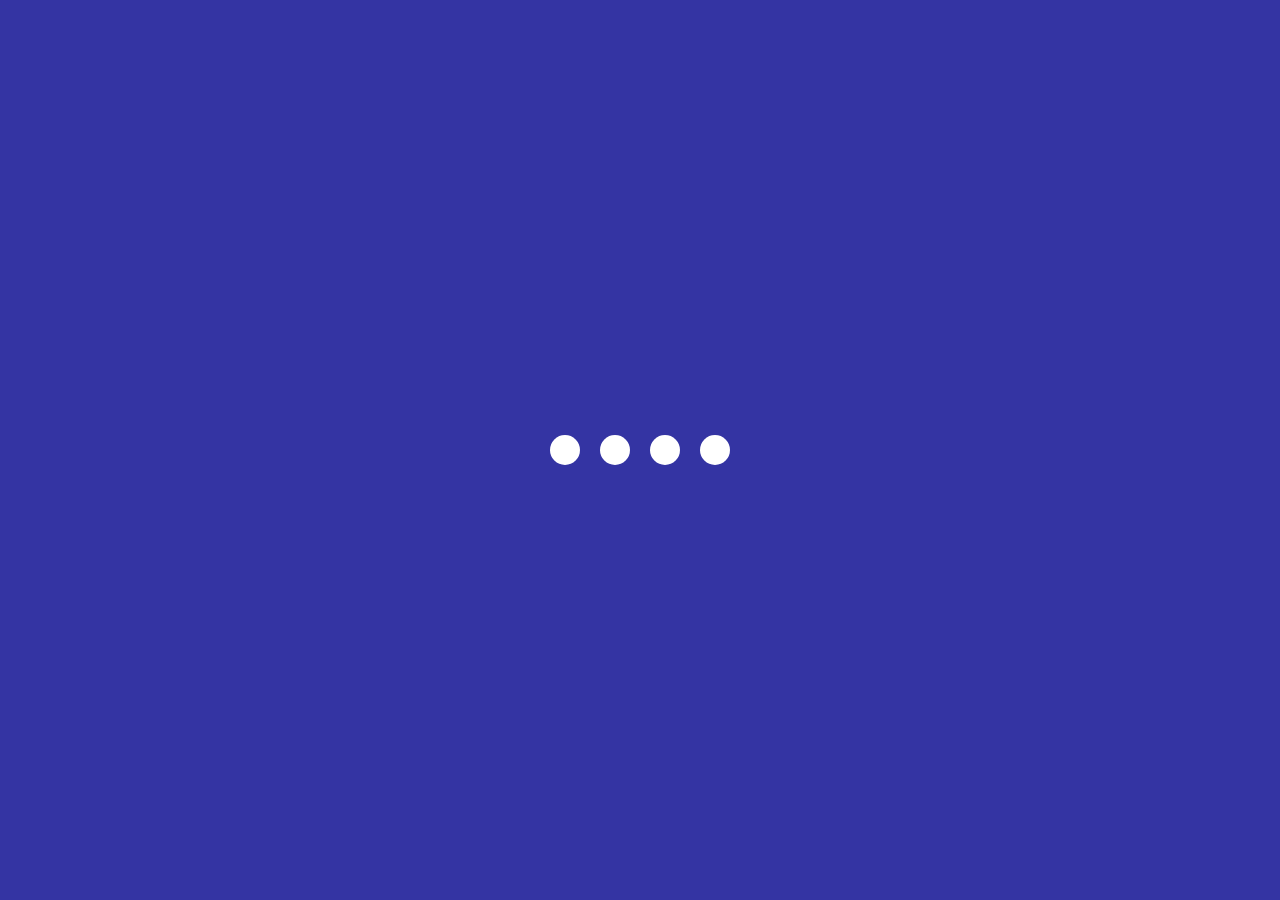
<file: Code 02/index.html>
<html lang="en">
<head>
    <meta charset="UTF-8">
    <meta name="viewport" content="width=device-width, initial-scale=1.0">
    <title>Loading Animation</title>
    <link rel="stylesheet" href="style.css">
</head>
<body>
   <section class="wrapper">
<div class="loader">
    <div class="loading one"></div>
    <div class="loading two"></div>
    <div class="loading three"></div>
    <div class="loading four"></div>
</div>
   </section> 
</body>
</html>
</file>
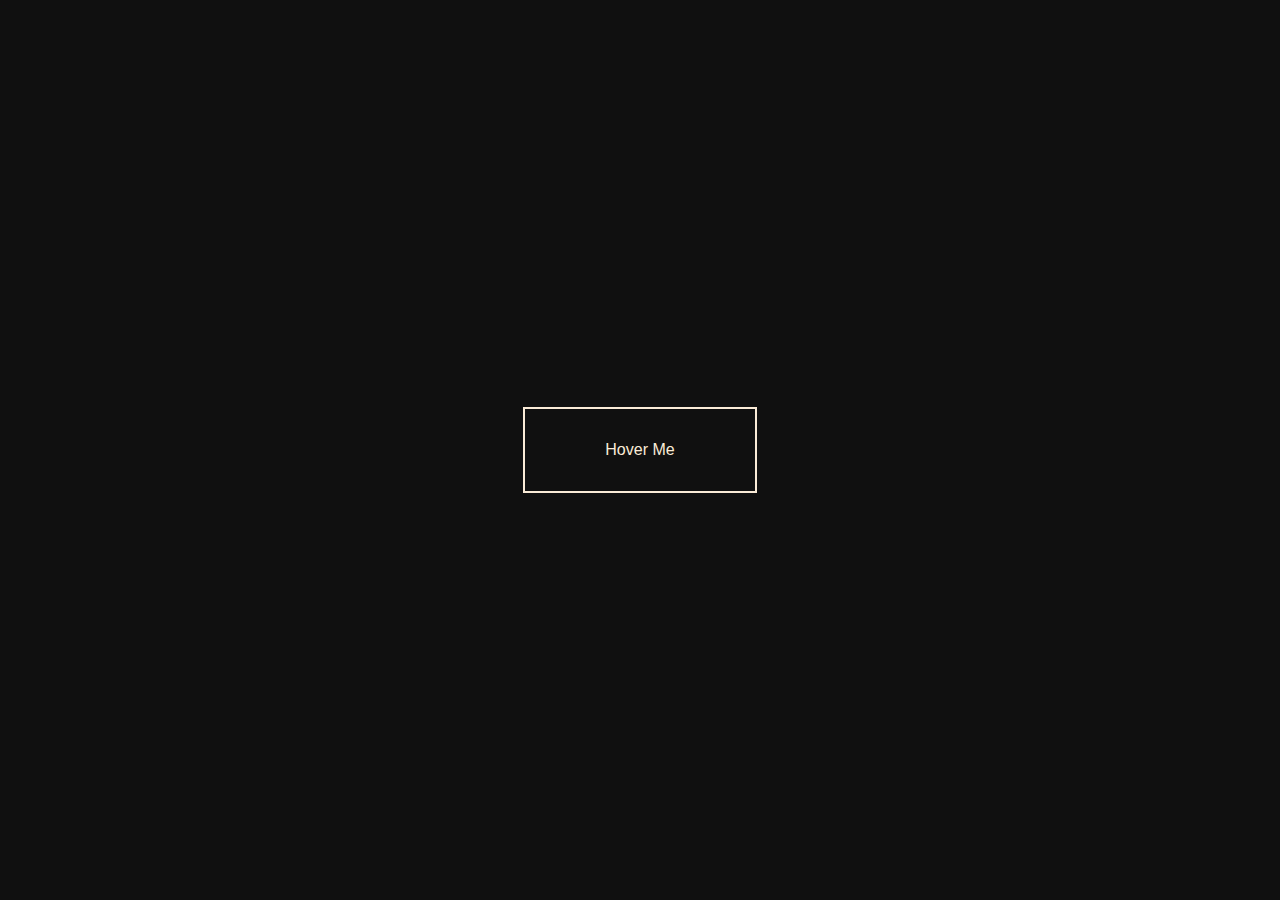
<file: Code 04/Btn 1/index.html>
<html lang="en">
<head>
    <meta charset="UTF-8">
    <meta name="viewport" content="width=device-width, initial-scale=1.0">
    <link rel="stylesheet" href="style.css">
    <title>Document</title>
</head>
<body>
  <section class="container">
    <a href="">Hover Me</a>
  </section>  
</body>
</html>
</file>
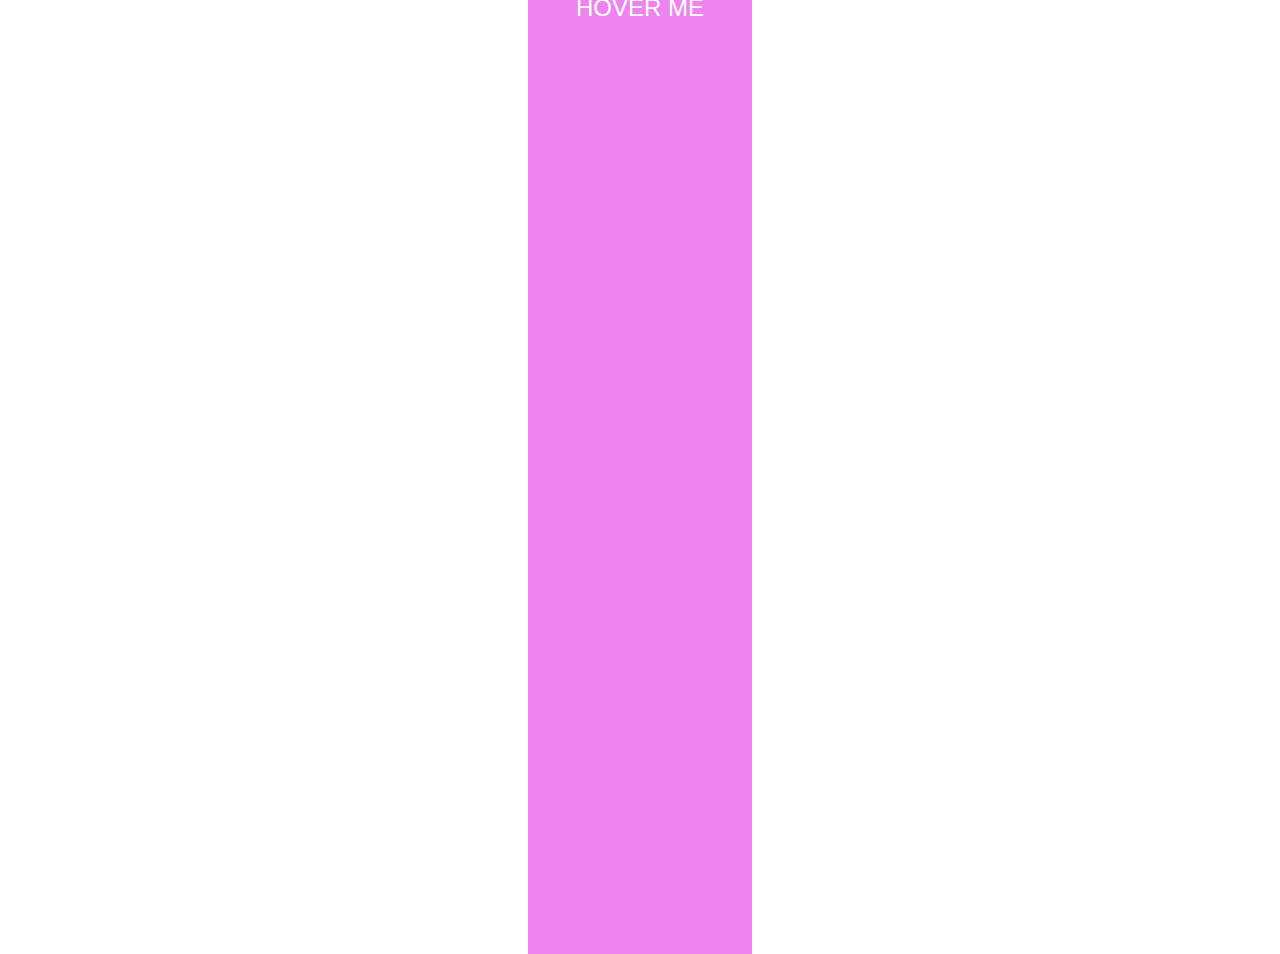
<file: Code 04/Btn 2/index.html>
<html lang="en">
<head>
    <meta charset="UTF-8">
    <meta name="viewport" content="width=device-width, initial-scale=1.0">
    <link rel="stylesheet" href="style.css">
    <title>Document</title>
</head>
<body>
    <a href="">Hover ME</a>
</body>
</html>
</file>
<file: Code 02/style.css>
*{
    margin: 0;
    padding: 0;
    box-sizing: border-box;
}

body {
    background: #00008bcb;
}

.wrapper {
    display: flex;
    justify-content: center;
    align-items: center;
    min-height: 100vh;
}
.wrapper .loader {
    display: flex;
    justify-content: space-evenly;
    padding: 0 20px;
}

.loader .loading {
    background: white;
    width: 30px;
    height: 30px;
    border-radius: 50px;
    margin: 0 10px;
    animation: load 0.8s ease infinite;
}

@keyframes load {
    0% {
        width: 30px;
        height: 30px;
    
    }
    50% {
        width: 15px;
        height: 15px;
    }

}
.loader .loading.one {
    animation-delay: 0.3s;
}
.loader .loading.two {
    animation-delay: 0.4s;
}
.loader .loading.three {
    animation-delay: 0.5s;
}
.loader .loading.four {
    animation-delay: 0.6s;
}
</file>
<file: Code 04/Btn 1/style.css>
* {
    padding: 0;
    margin: 0;
    box-sizing: border-box;
}

.container {
    display: flex;
    justify-content: center;
    align-items: center;
    height: 100vh;
    background: rgb(16,16,16);
    font-family: sans-serif;
}

a {
text-decoration: none;
color: antiquewhite;
border: 2px solid antiquewhite;
padding: 2rem 5rem;
position: relative;
overflow: hidden;
transition: all 1s;
}

a:before {
    content: "DOWNLOAD";
    font-weight: bold;
    color: black;
    position: absolute;
    top: 0;
    left: 0;
    width: 100%;
    height: 100%;
    background: antiquewhite;
    transform: translateY(-100%);
    transition: all 1s;
    /*center*/
    display: flex;
    justify-content: center;
    align-items: center;

}

a:hover:before {
    transform: translateY(0);
}
</file>
<file: Code 04/Btn 2/style.css>
body {
    height: 100vh;
    display: flex;
    justify-content: center;
    align-items: center;
    font-family: sans-serif;
}

a {
padding: 2rem 3rem;
text-transform: uppercase;
background-color: violet;
color: white;
font-size: 1.5rem;
position: relative;
text-decoration: none;
}

a::before {
    content: "button";
    position: absolute;
    top: 0;
    left: 0;
    width: 100%;
    height: 100%;
    background: crimson;
    /* center our content */
    display: flex;
    justify-content: center;
    align-items: center;
    /* let's provide our rotation/animation */
    transform:  rotateX(270deg);
    transform-origin: top;
    transition: all 0.5s;
}

a::after {
    content: "button";
    top: 0;
    left: 0;
    width: 100%;
    height: 100%;
    background: rgb(14,231,14);
    display: flex;
    justify-content: center;
    align-items: center;
    transform: rotateX(270deg);
    transform-origin: top;
    transition: all 0.5s;
    transition-delay: 0.25s;
}
</file>
